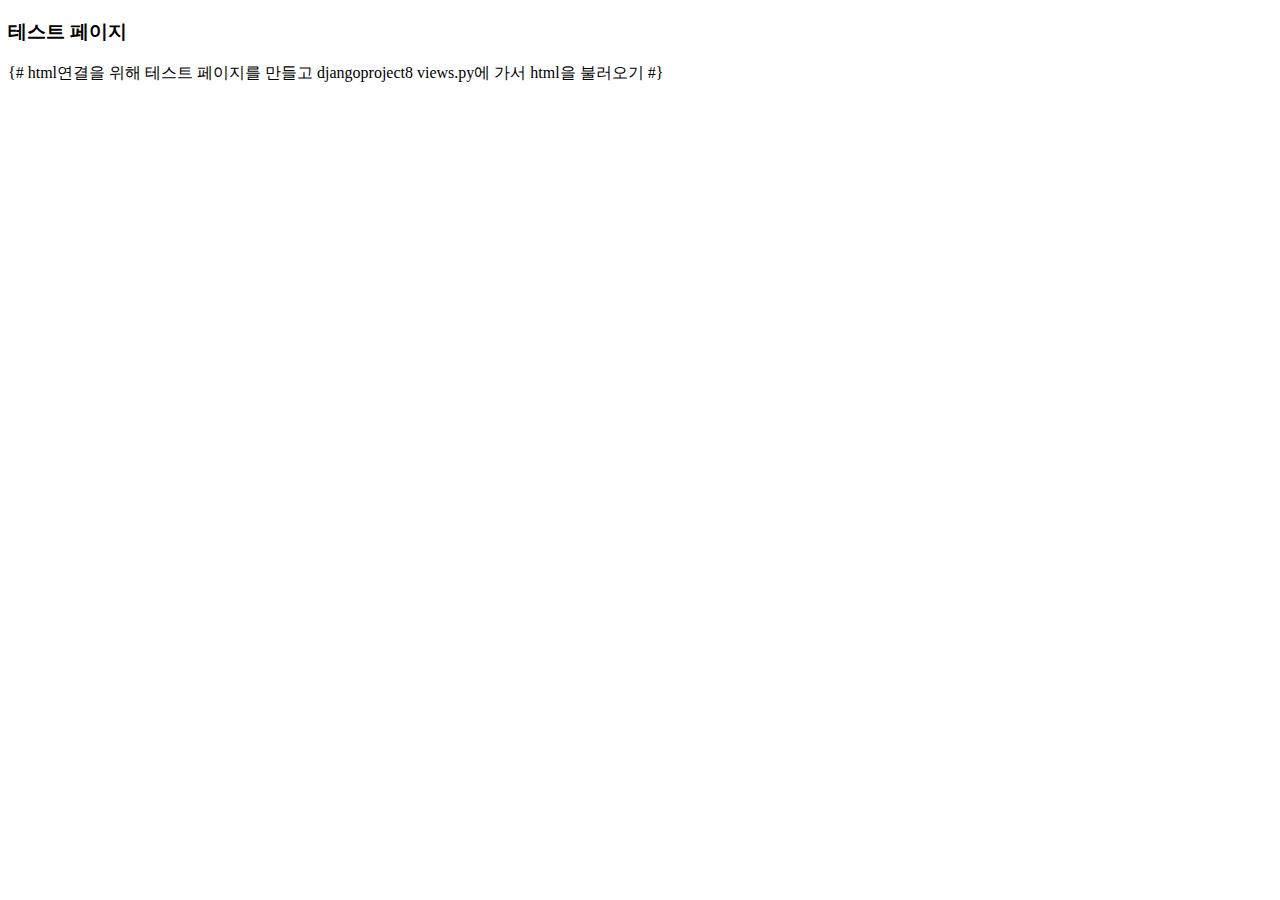
<file: templates/test.html>
<!DOCTYPE html>
<html lang="en">
<head>
    <meta charset="UTF-8">
    <title>Title</title>
</head>
<body>
<h3>테스트 페이지</h3>   {# html연결을 위해 테스트 페이지를 만들고 djangoproject8 views.py에 가서 html을 불러오기 #}
</body>
</html>
</file>
